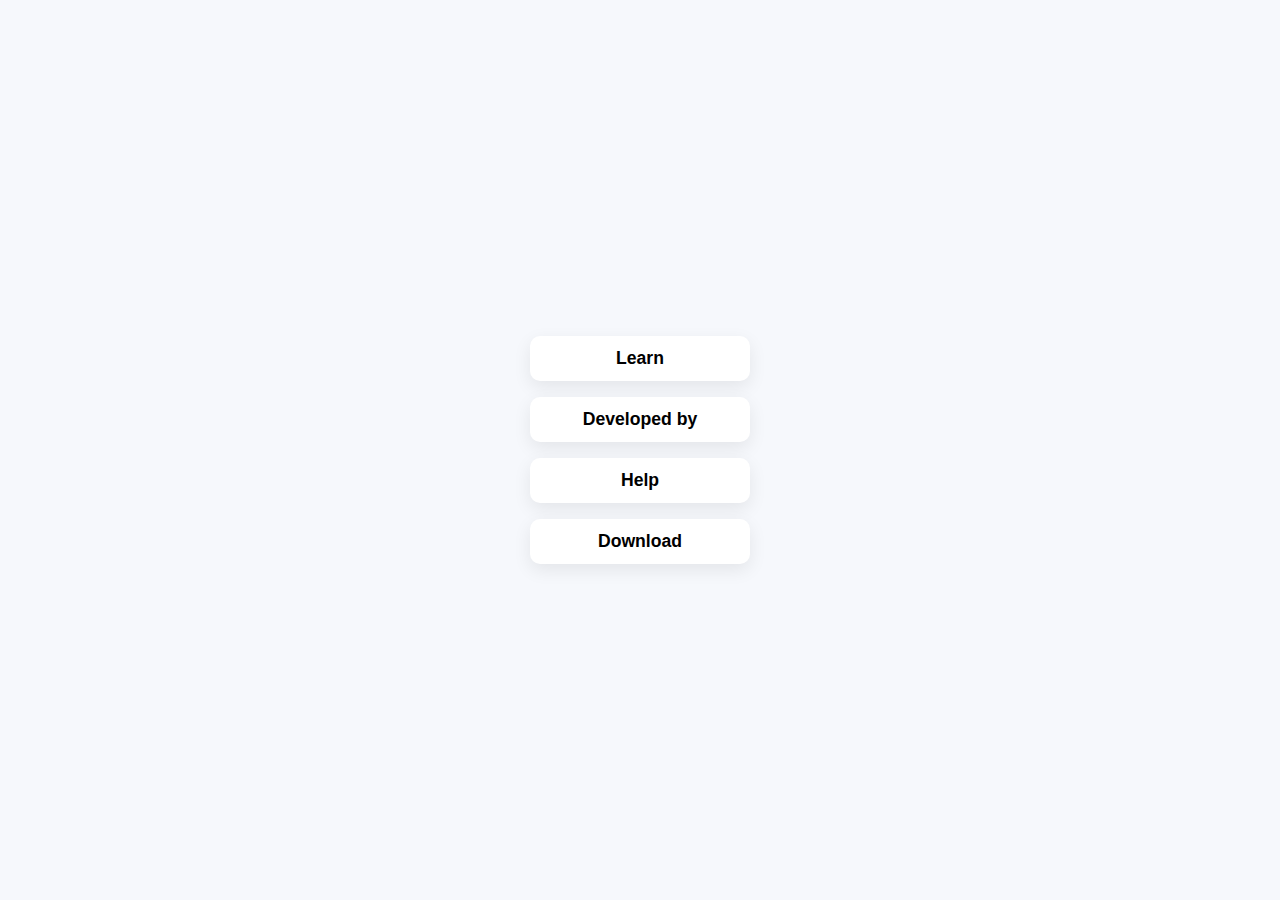
<file: index.html>
<!doctype html><html lang="en"><head><meta charset="utf-8"/><meta name="viewport" content="width=device-width,initial-scale=1"/><title></title><link rel="stylesheet" href="assets/style.css"/></head>
<body class="home">
<div class="center-container">
<button class="btn main-btn" onclick="window.open('learn.html','_blank','width=900,height=700')">Learn</button>
<button class="btn main-btn" onclick="window.open('developed_by.html','_blank','width=900,height=700')">Developed by</button>
<button class="btn main-btn" onclick="window.open('help.html','_blank','width=900,height=700')">Help</button>
<button class="btn main-btn" id="downloadBtn">Download</button>
</div>

<script>
document.getElementById('downloadBtn').addEventListener('click', () => {
    const a = document.createElement('a');
    a.href = 'project_notebook.ipynb';
    a.download = 'project_notebook.ipynb';
    document.body.appendChild(a);
    a.click();
    a.remove();
});
</script>

</body></html>
</file>
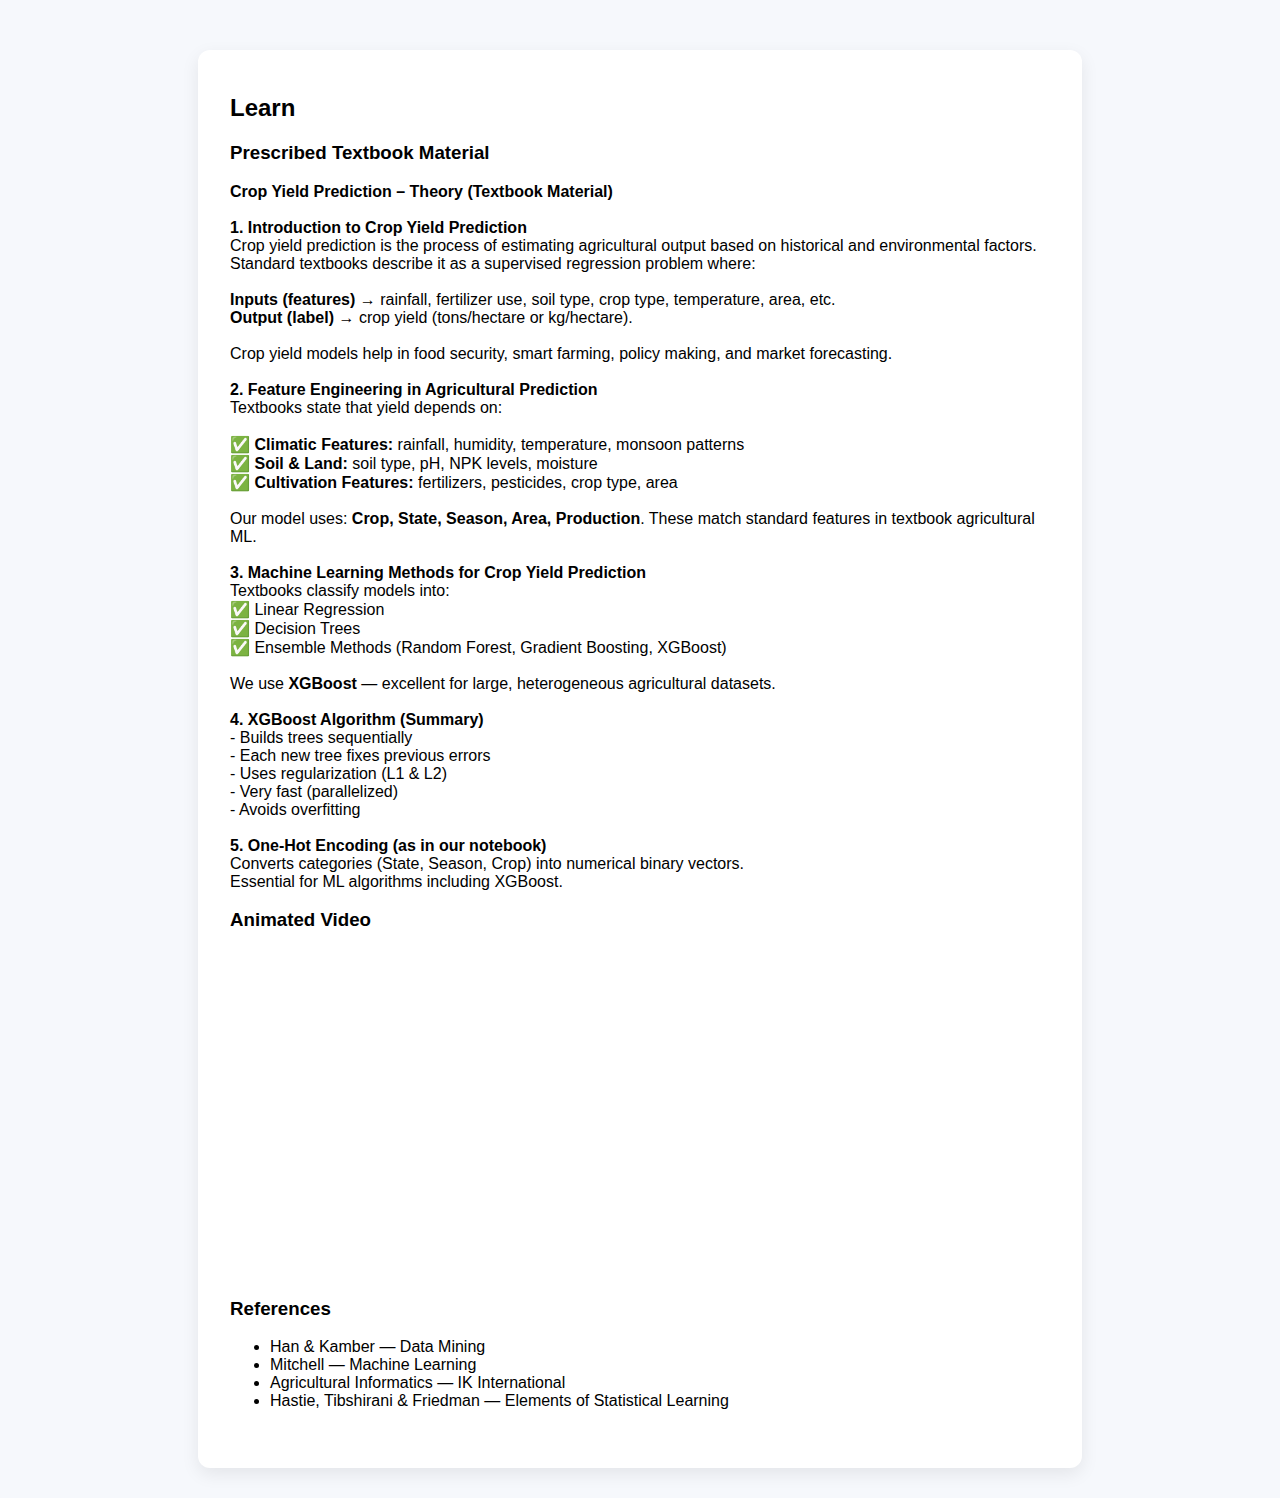
<file: learn.html>
<!doctype html>
<html>
<head>
  <meta charset="utf-8" />
  <link rel="stylesheet" href="assets/style.css" />
  <title>Learn</title>
</head>

<body class="popup">
  <div class="popup-card">

    <h2>Learn</h2>

    <h3>Prescribed Textbook Material</h3>
    <p>
      <b>Crop Yield Prediction – Theory (Textbook Material)</b><br><br>

      <b>1. Introduction to Crop Yield Prediction</b><br>
      Crop yield prediction is the process of estimating agricultural output based on historical and environmental factors.
      Standard textbooks describe it as a supervised regression problem where:<br><br>

      <b>Inputs (features)</b> → rainfall, fertilizer use, soil type, crop type, temperature, area, etc.<br>
      <b>Output (label)</b> → crop yield (tons/hectare or kg/hectare).<br><br>

      Crop yield models help in food security, smart farming, policy making, and market forecasting.<br><br>

      <b>2. Feature Engineering in Agricultural Prediction</b><br>
      Textbooks state that yield depends on:<br><br>

      ✅ <b>Climatic Features:</b> rainfall, humidity, temperature, monsoon patterns<br>
      ✅ <b>Soil & Land:</b> soil type, pH, NPK levels, moisture<br>
      ✅ <b>Cultivation Features:</b> fertilizers, pesticides, crop type, area<br><br>

      Our model uses: <b>Crop, State, Season, Area, Production</b>. These match standard features in textbook agricultural ML.<br><br>

      <b>3. Machine Learning Methods for Crop Yield Prediction</b><br>
      Textbooks classify models into:<br>
      ✅ Linear Regression<br>
      ✅ Decision Trees<br>
      ✅ Ensemble Methods (Random Forest, Gradient Boosting, XGBoost)<br><br>

      We use <b>XGBoost</b> — excellent for large, heterogeneous agricultural datasets.<br><br>

      <b>4. XGBoost Algorithm (Summary)</b><br>
      - Builds trees sequentially<br>
      - Each new tree fixes previous errors<br>
      - Uses regularization (L1 & L2)<br>
      - Very fast (parallelized)<br>
      - Avoids overfitting<br><br>

      <b>5. One-Hot Encoding (as in our notebook)</b><br>
      Converts categories (State, Season, Crop) into numerical binary vectors.<br>
      Essential for ML algorithms including XGBoost.<br>
    </p>

    <h3>Animated Video</h3>
    <iframe width="560" height="315"
            src="https://www.youtube.com/embed/3CC4N4z3GJc"
            allowfullscreen></iframe>

    <h3>References</h3>
    <ul>
      <li>Han & Kamber — Data Mining</li>
      <li>Mitchell — Machine Learning</li>
      <li>Agricultural Informatics — IK International</li>
      <li>Hastie, Tibshirani & Friedman — Elements of Statistical Learning</li>
    </ul>

    <br>

  </div>
</body>
</html>
</file>
<file: assets/style.css>
/* GLOBAL BASE */
body {
    margin: 0;
    background: #f6f8fc;
    font-family: Inter, Arial, sans-serif;
}

/* HOME PAGE ONLY (centered layout) */
body.home {
    display: flex;
    justify-content: center;
    align-items: center;
    height: 100vh;
}

.center-container {
    display: flex;
    flex-direction: column;
    gap: 1rem;
}

/* MAIN BUTTONS */
.main-btn {
    width: 220px;
    padding: 0.75rem 1rem;
    font-size: 1.1rem;
    font-weight: 600;
    border-radius: 10px;
    border: none;
    cursor: pointer;
    background: white;
    box-shadow: 0 6px 18px rgba(0,0,0,.08);
    transition: 0.2s;
}

.main-btn:hover {
    transform: translateY(-2px);
    box-shadow: 0 10px 24px rgba(0,0,0,.12);
}

/* POPUP PAGES */
body.popup {
    display: block !important;      /* fixes cutoff */
    height: auto !important;        /* fixes cutoff */
    padding: 30px 0 !important;     /* adds breathing room */
    overflow-y: auto;               /* ensures scroll works */
}

/* POPUP CARD CONTAINER */
.popup-card {
    background: white;
    padding: 1.5rem 2rem;
    margin: 0 auto;
    max-width: 820px;
    border-radius: 12px;
    box-shadow: 0 6px 18px rgba(0,0,0,.08);
    overflow-wrap: break-word;
    word-wrap: break-word;
}

/* ENSURE TOP IS NEVER CUT OFF */
.popup-card {
    margin-top: 20px !important;
}

/* TEAM PAGE STYLES */
.member img,
.guide img {
    width: 100%;
    height: 180px;
    object-fit: cover;
    border-radius: 8px;
}

.team-grid {
    display: flex;
    gap: 1rem;
    flex-wrap: wrap;
}

.member,
.guide {
    width: 200px;
    text-align: center;
}

/* FIX IFRAME NOT SHOWING FULLY */
iframe {
    max-width: 100%;
    border: none;
    margin-top: 10px;
}

/* RESPONSIVE */
@media (max-width: 600px) {
    .popup-card {
        padding: 1rem;
        margin-top: 10px !important;
    }

    .main-btn {
        width: 180px;
        font-size: 1rem;
    }
}
</file>
